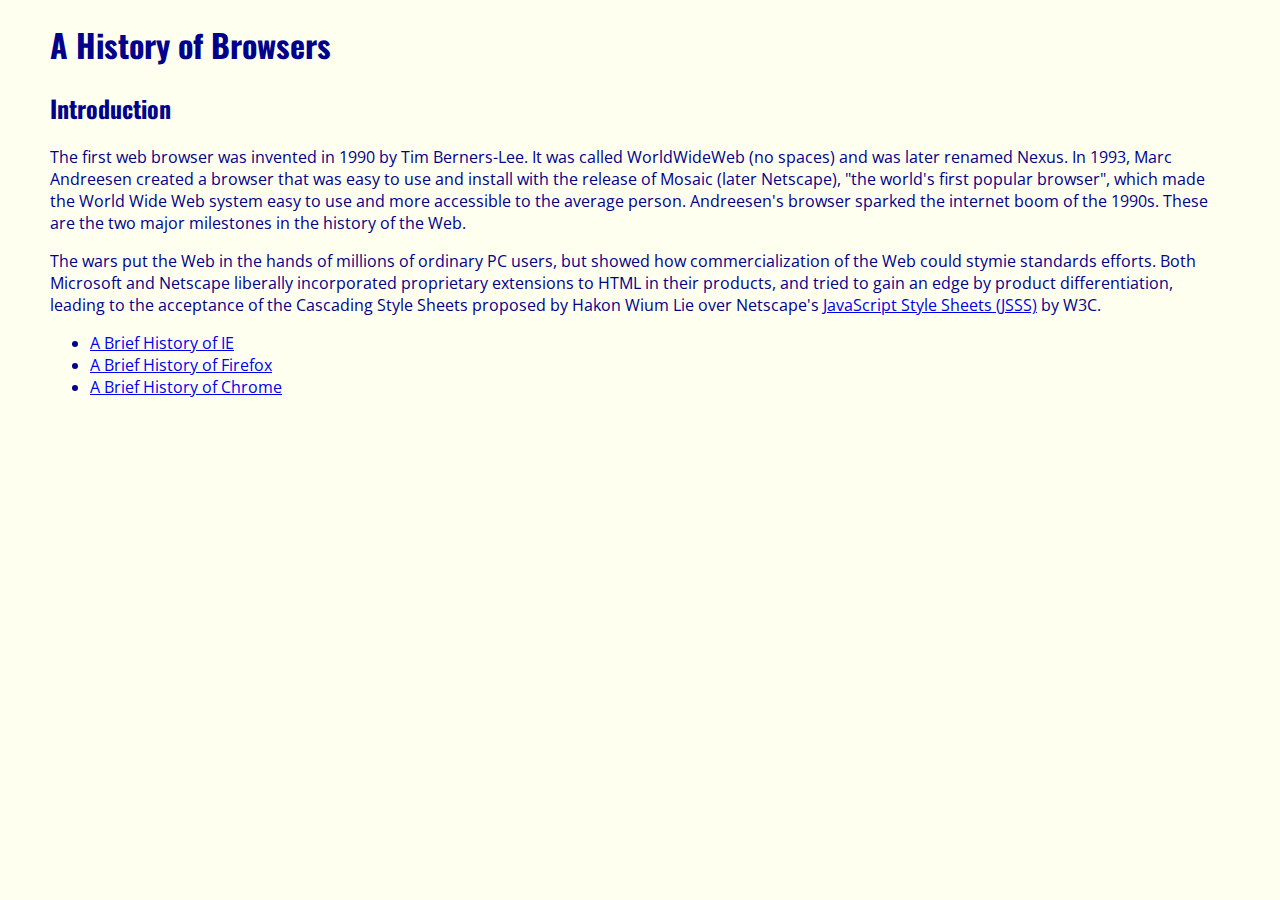
<file: index.html>
<!DOCTYPE html>
<html lang="en">
  <head>
    <meta charset="UTF-8">

    <title>A History of Browsers</title>

    <link href="https://fonts.googleapis.com/css?family=Open+Sans|Oswald" rel="stylesheet">
    <link href="style.css" rel="stylesheet" type="text/css">
  </head>
  <body>
    <h1>A History of Browsers</h1>

    <h2>Introduction</h2>
    <p>The first web browser was invented in 1990 by Tim Berners-Lee. It was called WorldWideWeb (no spaces) and was later renamed Nexus. In 1993, Marc Andreesen created a browser that was easy to use and install with the release of Mosaic (later Netscape), "the world's first popular browser", which made the World Wide Web system easy to use and more accessible to the average person. Andreesen's browser sparked the internet boom of the 1990s. These are the two major milestones in the history of the Web.</p>
    <p>The wars put the Web in the hands of millions of ordinary PC users, but showed how commercialization of the Web could stymie standards efforts. Both Microsoft and Netscape liberally incorporated proprietary extensions to HTML in their products, and tried to gain an edge by product differentiation, leading to the acceptance of the Cascading Style Sheets proposed by Hakon Wium Lie over Netscape's <a href="https://en.wikipedia.org/wiki/JavaScript_Style_Sheets">JavaScript Style Sheets (JSSS)</a> by W3C.</p>

    <ul>
      <li><a href="ie.html">A Brief History of IE</a></li>
      <li><a href="firefox.html">A Brief History of Firefox</a></li>
      <li><a href="chrome.html">A Brief History of Chrome</a></li>
    </ul>
  </body>
</html>
</file>
<file: style.css>
body {
  margin: 10px 50px;
  font-family: "Open Sans", "Times New Roman";
  background: Ivory;
  color: DarkBlue;
}

h1,
h2 {
  font-family: "Oswald", "Times New Roman";
}

img {
  float: left;
  padding: 3px 15px;
}
</file>
